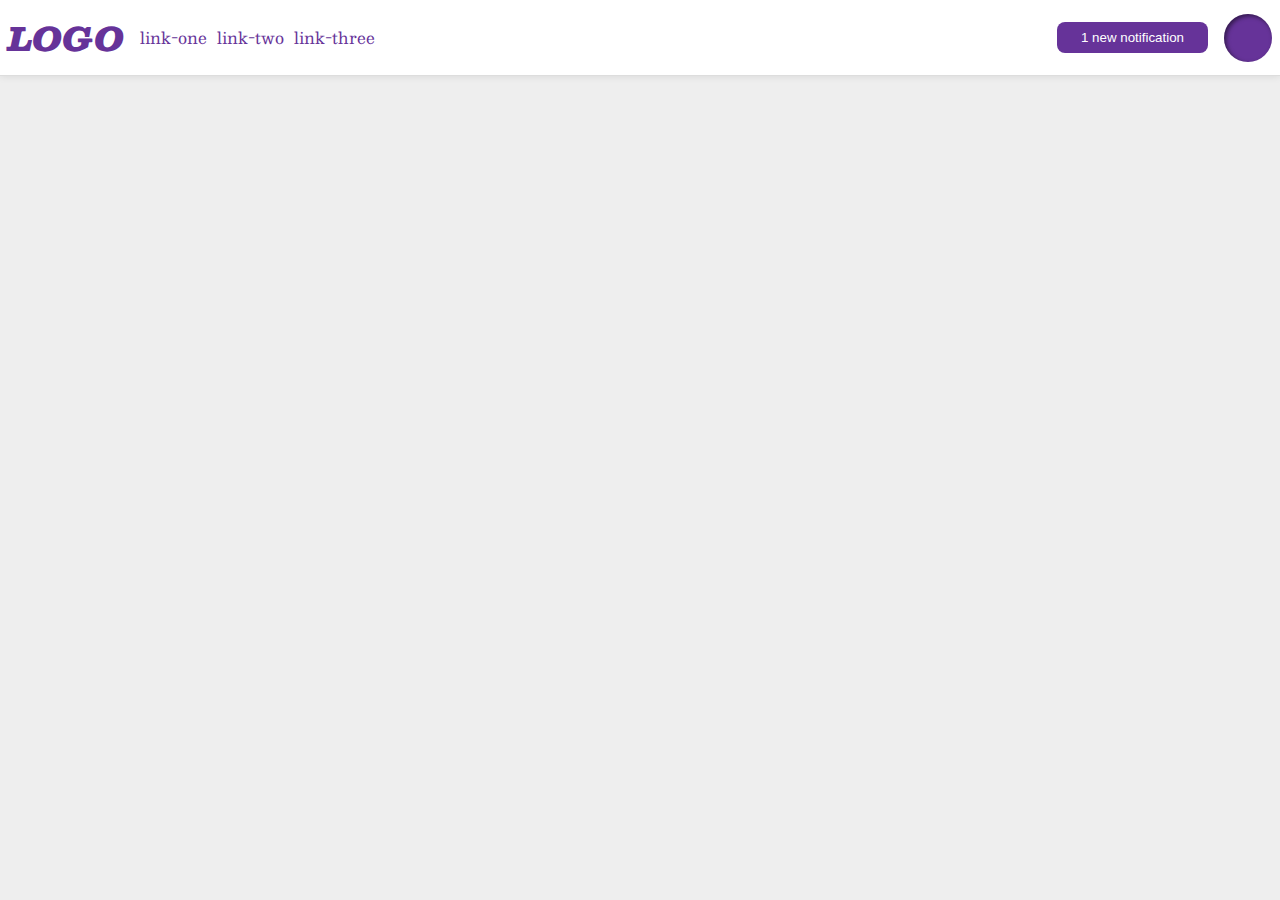
<file: foundations/flex/03-flex-header-2/index.html>
<!DOCTYPE html>
<html lang="en">
  <head>
    <meta charset="UTF-8">
    <meta http-equiv="X-UA-Compatible" content="IE=edge">
    <meta name="viewport" content="width=device-width, initial-scale=1.0">
    <title>Flex Header 2</title>
    <link rel="stylesheet" href="style.css">
  </head>
  <body>
    <div class="header">
      <div class="left-content">
        <div class="logo">
          LOGO
        </div>
        <ul class="links">
          <li><a href="https://google.com">link-one</a></li>
          <li><a href="https://google.com">link-two</a></li>
          <li><a href="https://google.com">link-three</a></li>
        </ul>
      </div>
      <div class="filler">

      </div>
      <div class="right-content">
        <button class="notifications">
          1 new notification
        </button>
        <div class="profile-image"></div>
      </div>

    </div>
  </body>
</html>
</file>
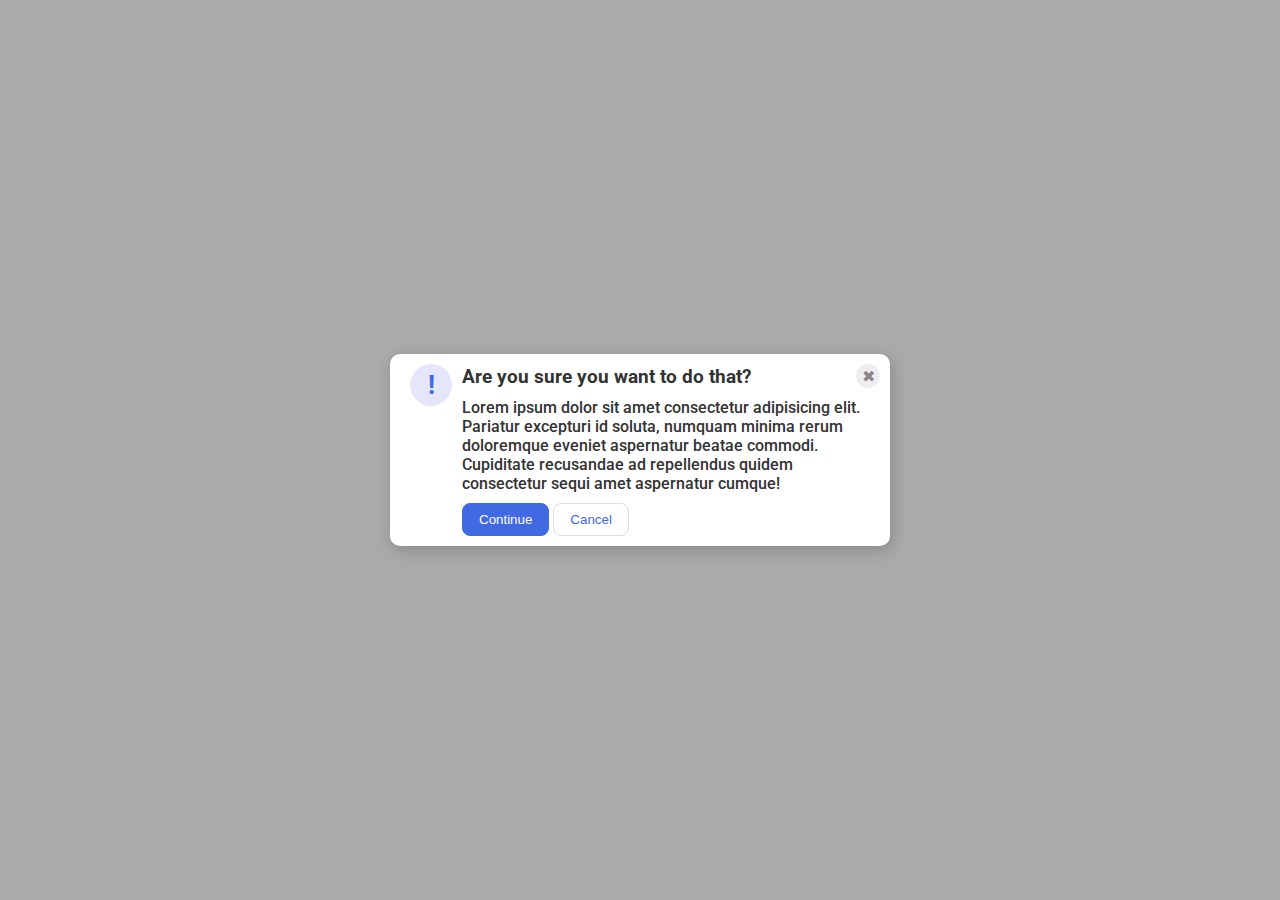
<file: foundations/flex/05-flex-modal/index.html>
<!DOCTYPE html>
<html lang="en">
  <head>
    <meta charset="UTF-8">
    <meta http-equiv="X-UA-Compatible" content="IE=edge">
    <meta name="viewport" content="width=device-width, initial-scale=1.0">
    <link rel="stylesheet" href="style.css">
    <title>Modal</title>
  </head>
  <body>
    <div class="modal">
      <div class="icon">!</div>
      <div class="content">
        <div class="header-and-close-button">
          <div class="header">Are you sure you want to do that?</div>
          <button class="close-button">✖</button>
        </div>
        <div class="text">Lorem ipsum dolor sit amet consectetur adipisicing elit. Pariatur excepturi id soluta, numquam minima rerum doloremque eveniet aspernatur beatae commodi. Cupiditate recusandae ad repellendus quidem consectetur sequi amet aspernatur cumque!</div>
        <button class="continue">Continue</button>
        <button class="cancel">Cancel</button>
      </div>
    </div>
  </body>
</html>
</file>
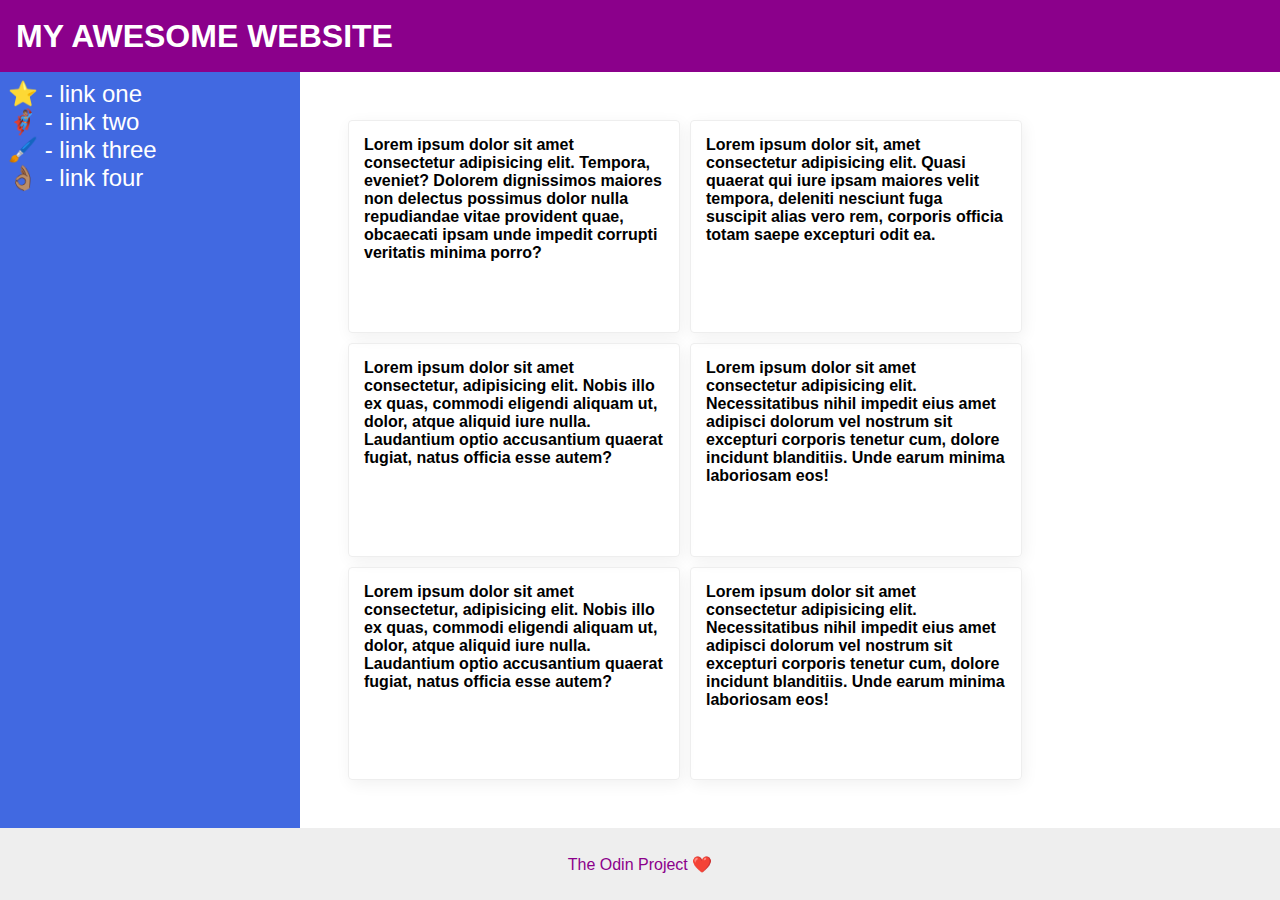
<file: foundations/flex/07-flex-layout-2/index.html>
<!DOCTYPE html>
<html lang="en">
  <head>
    <meta charset="UTF-8">
    <meta http-equiv="X-UA-Compatible" content="IE=edge">
    <meta name="viewport" content="width=device-width, initial-scale=1.0">
    <title>The Holy Grail</title>
    <link rel="stylesheet" href="style.css">
  </head>
  <body>
    <div class="header">
      MY AWESOME WEBSITE
    </div>
    
    <div class="content">
      <div class="sidebar">
        <ul>
          <li><a href="#">⭐ - link one</a></li>
          <li><a href="#">🦸🏽‍♂️ - link two</a></li>
          <li><a href="#">🖌️ - link three</a></li>
          <li><a href="#">👌🏽 - link four</a></li>
        </ul>
      </div>
      <div class="card-section">
        <div class="card">Lorem ipsum dolor sit amet consectetur adipisicing elit. Tempora, eveniet? Dolorem dignissimos maiores non delectus possimus dolor nulla repudiandae vitae provident quae, obcaecati ipsam unde impedit corrupti veritatis minima porro?</div>
        <div class="card">Lorem ipsum dolor sit, amet consectetur adipisicing elit. Quasi quaerat qui iure ipsam maiores velit tempora, deleniti nesciunt fuga suscipit alias vero rem, corporis officia totam saepe excepturi odit ea.</div>
        <div class="card">Lorem ipsum dolor sit amet consectetur, adipisicing elit. Nobis illo ex quas, commodi eligendi aliquam ut, dolor, atque aliquid iure nulla. Laudantium optio accusantium quaerat fugiat, natus officia esse autem?</div>
        <div class="card">Lorem ipsum dolor sit amet consectetur adipisicing elit. Necessitatibus nihil impedit eius amet adipisci dolorum vel nostrum sit excepturi corporis tenetur cum, dolore incidunt blanditiis. Unde earum minima laboriosam eos!</div>
        <div class="card">Lorem ipsum dolor sit amet consectetur, adipisicing elit. Nobis illo ex quas, commodi eligendi aliquam ut, dolor, atque aliquid iure nulla. Laudantium optio accusantium quaerat fugiat, natus officia esse autem?</div>
        <div class="card">Lorem ipsum dolor sit amet consectetur adipisicing elit. Necessitatibus nihil impedit eius amet adipisci dolorum vel nostrum sit excepturi corporis tenetur cum, dolore incidunt blanditiis. Unde earum minima laboriosam eos!</div>
      </div>
    </div>
    <div class="footer">
      The Odin Project ❤️
    </div>
  </body>
</html>
</file>
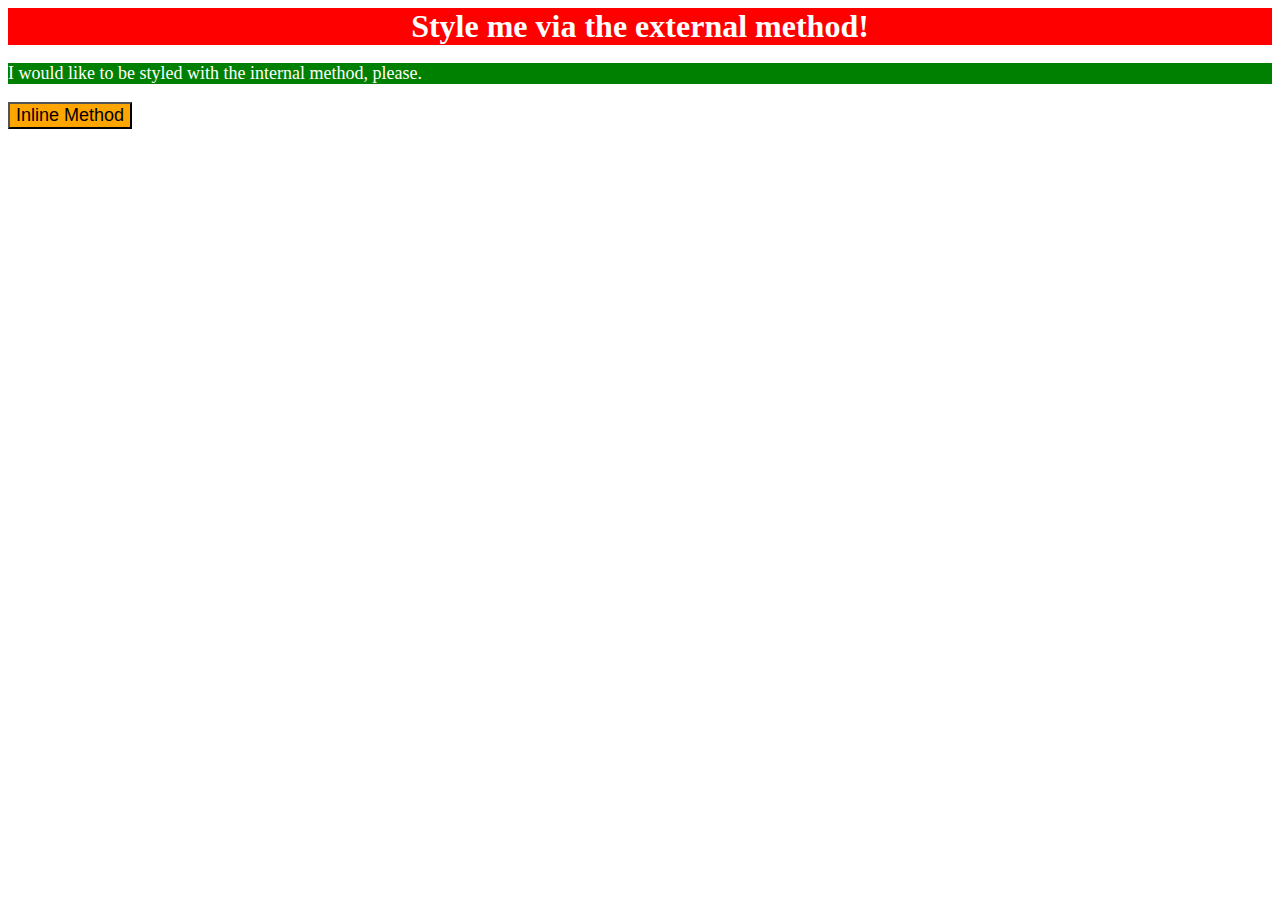
<file: foundations/intro-to-css/01-css-methods/index.html>
<!DOCTYPE html>
<html lang="en">
  <head>
    <meta charset="UTF-8">
    <link href="style.css" rel="stylesheet">
    <meta http-equiv="X-UA-Compatible" content="IE=edge">
    <meta name="viewport" content="width=device-width, initial-scale=1.0">
    <title>Methods for Adding CSS</title>
    <style>
      p {
        background-color: green;
        color: white;
        font-size: 18px;
      }
    </style>
  </head>
  <body>
    <div>Style me via the external method!</div>
    <p>I would like to be styled with the internal method, please.</p>
    <button style="background-color: orange;font-size: 18px;">Inline Method</button>
  </body>
</html>
</file>
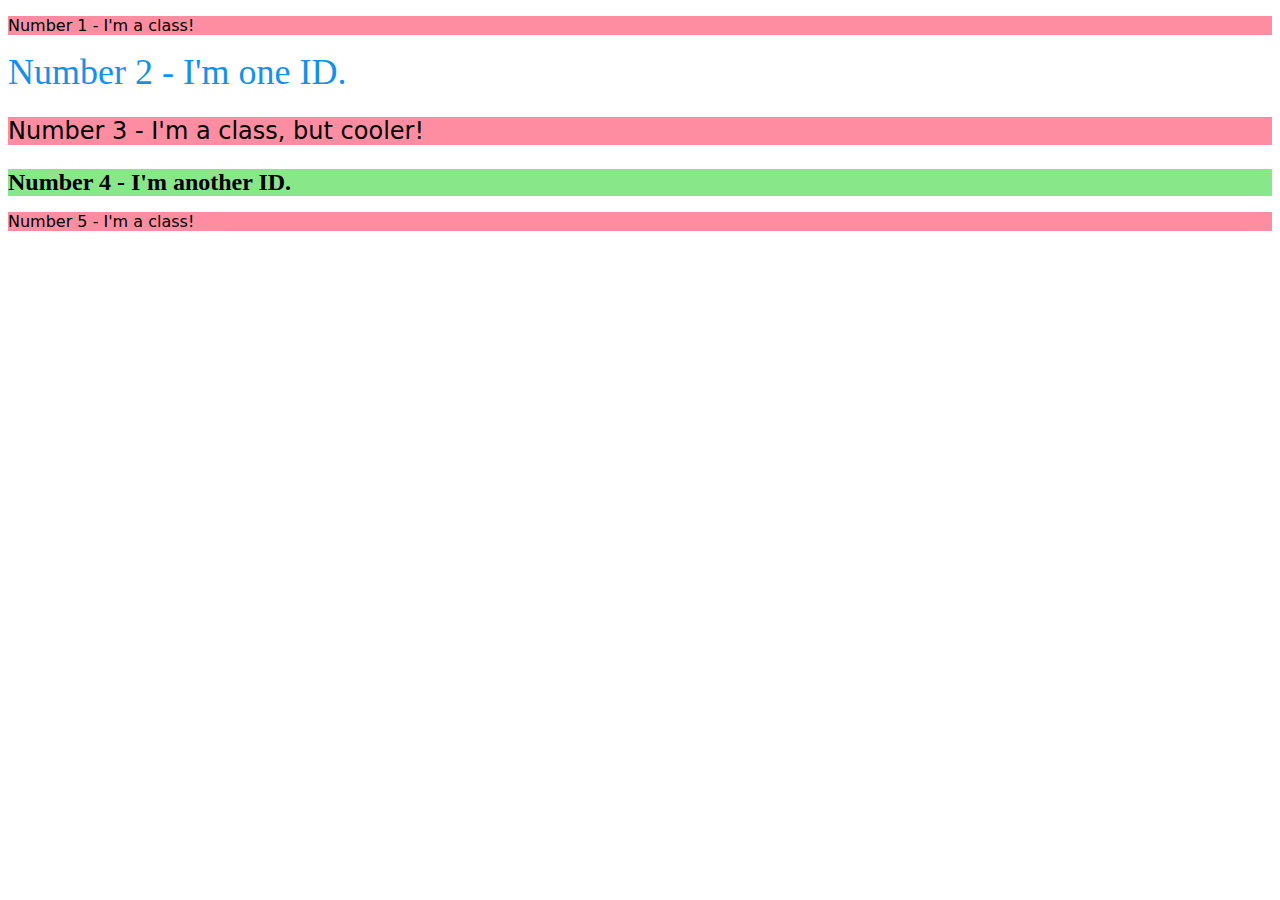
<file: foundations/intro-to-css/02-class-id-selectors/index.html>
<!DOCTYPE html>
<html lang="en">
  <head>
    <meta charset="UTF-8">
    <meta http-equiv="X-UA-Compatible" content="IE=edge">
    <meta name="viewport" content="width=device-width, initial-scale=1.0">
    <title>Class and ID Selectors</title>
    <link rel="stylesheet" href="style.css">
  </head>
  <body>
    <p class="odd">Number 1 - I'm a class!</p>
    <div id="second">Number 2 - I'm one ID.</div>
    <p class="third odd">Number 3 - I'm a class, but cooler!</p>
    <div id="fourth">Number 4 - I'm another ID.</div>
    <p class="odd">Number 5 - I'm a class!</p>
  </body>
</html>
</file>
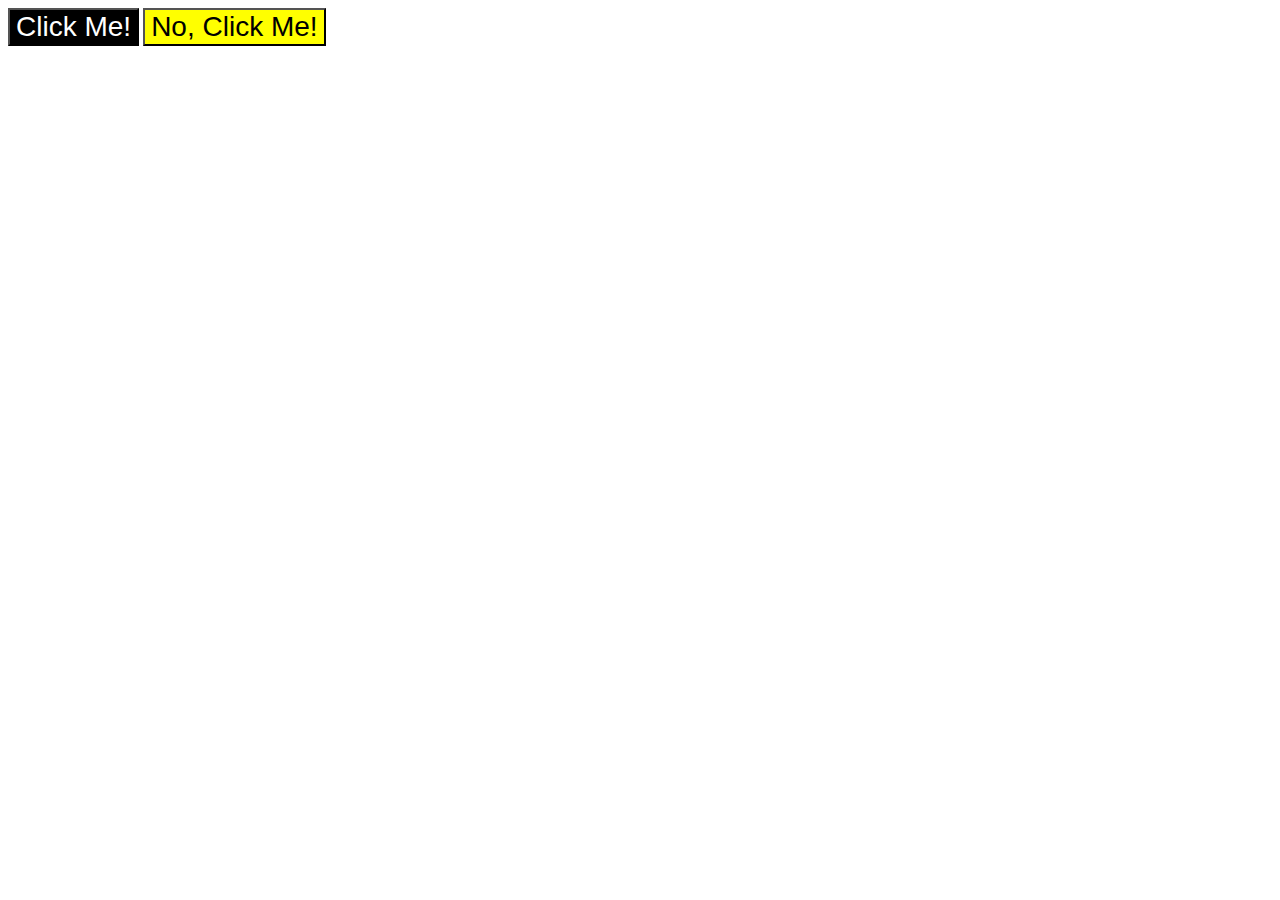
<file: foundations/intro-to-css/03-grouping-selectors/index.html>
<!DOCTYPE html>
<html lang="en">
  <head>
    <meta charset="UTF-8">
    <meta http-equiv="X-UA-Compatible" content="IE=edge">
    <meta name="viewport" content="width=device-width, initial-scale=1.0">
    <title>Grouping Selectors</title>
    <link rel="stylesheet" href="style.css">
  </head>
  <body>
    <button class="first">Click Me!</button>
    <button class="second">No, Click Me!</button>
  </body>
</html>
</file>
<file: foundations/flex/03-flex-header-2/style.css>
/* this is some magical font-importing.  
you'll learn about it later. */
@import url('https://fonts.googleapis.com/css2?family=Besley:ital,wght@0,400;1,900&display=swap');

body {
  margin: 0;
  background: #eee;
  font-family: Besley, serif;
}

.header {
  background: white;
  border-bottom: 1px solid #ddd;
  box-shadow: 0 0 8px rgba(0,0,0,.1);
  display: flex;
  align-items: center;
  padding: 8px;
}

.profile-image {
  background: rebeccapurple;
  box-shadow: inset 2px 2px 4px rgba(0,0,0,.5);
  border-radius: 50%;
  width: 48px;
  height: 48px;
}

.logo {
  color: rebeccapurple;
  font-size: 32px;
  font-weight: 900;
  font-style: italic;
}

button {
  border: none;
  border-radius: 8px;
  background: rebeccapurple;
  color: white;
  padding: 8px 24px;
}

a {
  /* this removes the line under our links */
  text-decoration: none;
  color: rebeccapurple;
}

ul {
  list-style-type: none;
  display: flex;
  gap: 10px;
  padding: 0px;
}
.left-content {
  display:flex;
  align-items: center;
  gap: 16px;
}
.right-content {
  display: flex;
  gap: 16px;
  align-items: center;
}
.filler {
  flex:1;
}
</file>
<file: foundations/flex/05-flex-modal/style.css>
@import url('https://fonts.googleapis.com/css2?family=Roboto:wght@400;700&display=swap');

html, body {
  height: 100%;
}

body {
  font-family: Roboto, sans-serif;
  margin: 0;
  background: #aaa;
  color: #333;
  /* I'll give you this one for free lol */
  display: flex;
  align-items: center;
  justify-content: center;
}
.header-and-close-button {
  display: flex;
  justify-content: space-between;
  align-items: center;
}
.text {
  margin: 10px 0;
  font-weight: 500;
}
.header {
  font-weight: bold;
  font-size: larger;
}
.modal {
  background: white;
  width: 480px;
  padding: 10px;
  display: flex;
  border-radius: 10px;
  box-shadow: 2px 4px 16px rgba(0,0,0,.2);
}

.icon {
  color: royalblue;
  font-size: 26px;
  font-weight: 700;
  background: lavender;
  width: 42px;
  height: 42px;
  flex-shrink: 0;
  border-radius: 50%;
  display: flex;
  align-items: center;
  justify-content: center;
  margin: 0 10px;
}

.close-button {
  background: #eee;
  border-radius: 50%;
  color: #888;
  font-weight: 400;
  font-size: 16px;
  height: 24px;
  width: 24px;
  display: flex;
  align-items: center;
  justify-content: center;
  border: 1px solid #eee;
  padding: 0;
}

button {
  cursor: pointer;
  padding: 8px 16px;
  border-radius: 8px;
}

button.continue {
  background: royalblue;
  border: 1px solid royalblue;
  color: white;
}

button.cancel {
  background: white;
  border: 1px solid #ddd;
  color: royalblue;
}
</file>
<file: foundations/flex/07-flex-layout-2/style.css>
body {
  font-family: -apple-system, BlinkMacSystemFont, 'Segoe UI', Roboto, Oxygen, Ubuntu, Cantarell, 'Open Sans', 'Helvetica Neue', sans-serif;
  margin: 0;
  min-height: 100vh;
  display: flex;
  flex-direction: column;
}
.content {
  flex: 1;
  display: flex;
}
.header {
  height: 72px;
  background: darkmagenta;
  color: white;
  display: flex;
  justify-content: start;
  align-items: center;
  padding-left: 16px;
  font-size: 32px;
  font-weight: 900;
}

.footer {
  height: 72px;
  background: #eee;
  color: darkmagenta;
  display: flex;
  align-items: center;
  justify-content: center;
}

.sidebar {
  width: 300px;
  background: royalblue;
  box-sizing: border-box;
  flex: 0 0 300px;
  padding: 8px;
  display: flex;
  align-items: start;
}
.sidebar a {
  text-decoration: none;
  font-size: 24px;
  color: white;
}
.sidebar ul {
  list-style-type: none;
  padding: 0px;
  margin: 0px;
}
.card {
  border: 1px solid #eee;
  box-shadow: 2px 4px 16px rgba(0,0,0,.06);
  border-radius: 4px;
  width: 300px;
  font-weight: 600;
  padding: 15px;
}
.card-section {
  padding: 48px;
  display: flex;
  flex-wrap: wrap;
  gap: 10px;
}
</file>
<file: foundations/intro-to-css/01-css-methods/style.css>
div {
    background-color: red;
    color: white;
    font-size: 32px;
    text-align: center;
    font-weight: bold;
}
</file>
<file: foundations/intro-to-css/02-class-id-selectors/style.css>
.odd {
    background-color: #ff8da1;
    font-family: Verdana, "DejaVu Sans", sans-serif;
}
#second {
    color: #1591ea;
    font-size: 36px;
}
.third {
    font-size: 24px;
}
#fourth {
    background-color: #88e788;
    font-size: 24px;
    font-weight: bold;
}
</file>
<file: foundations/intro-to-css/03-grouping-selectors/style.css>
.first {
    background-color: black;
    color: white;
}
.second {
    background-color: yellow;
}
.first, .second {
    font-size: 28px;
    font-family: Helvetica, "Times New Roman", sans-serif;
}
</file>
